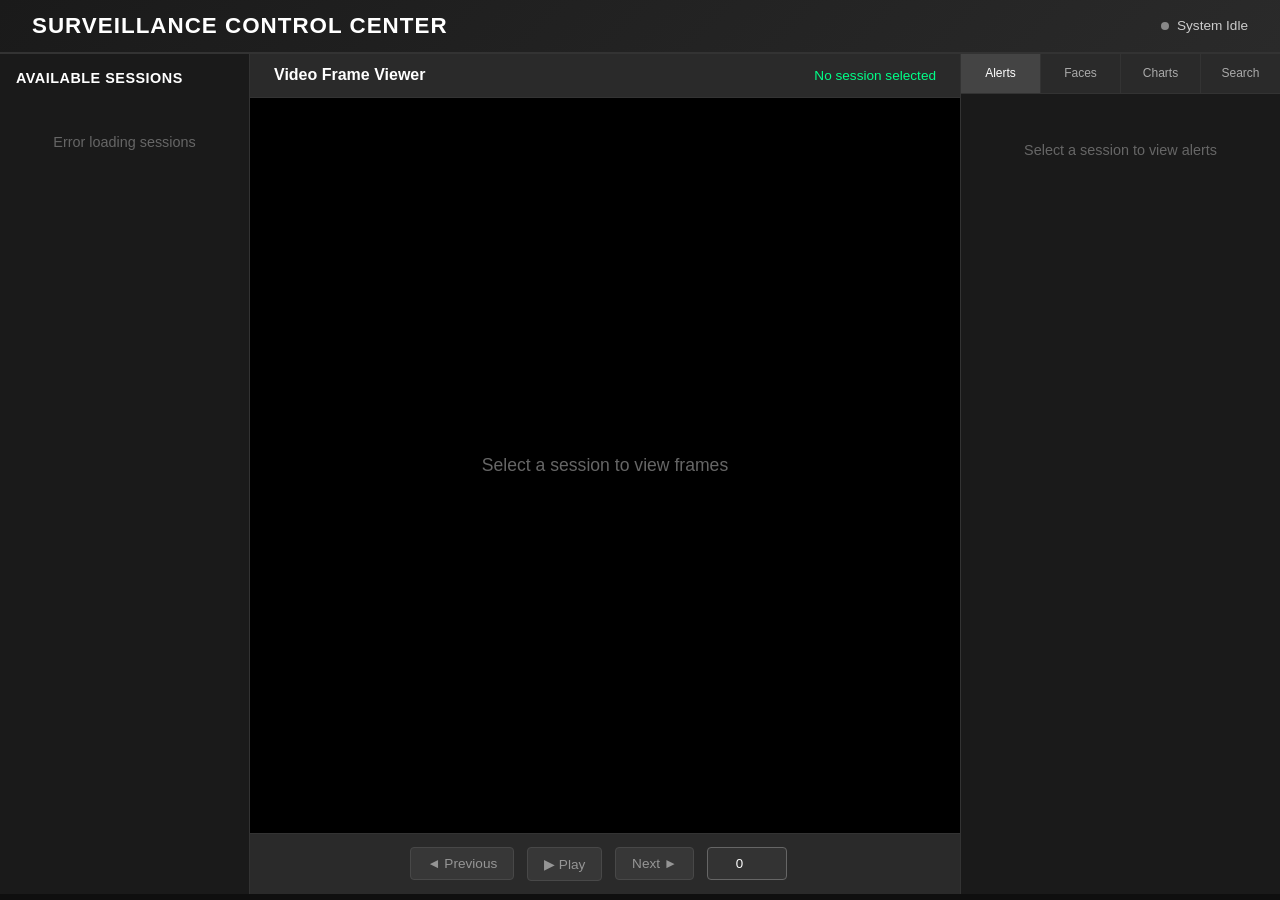
<file: dashboard.html>
<!DOCTYPE html>
<html lang="en">
<head>
    <meta charset="UTF-8" />
    <meta name="viewport" content="width=device-width,initial-scale=1" />
    <title>Surveillance Control Center</title>
    <style>
        * { margin: 0; padding: 0; box-sizing: border-box; }
        body {
            font-family: 'Segoe UI', Tahoma, Geneva, Verdana, sans-serif;
            background: #0f0f0f; color: #e0e0e0; overflow: hidden;
        }
        .header {
            background: linear-gradient(135deg,#1a1a1a 0%,#2a2a2a 100%);
            border-bottom: 2px solid #333; padding: 0.8rem 2rem;
            display:flex; justify-content:space-between; align-items:center;
            box-shadow: 0 2px 10px rgba(0,0,0,0.5);
        }
        .header h1 { font-size:1.4rem; font-weight:600; color:#fff; text-transform:uppercase; letter-spacing:1px; }
        .header-controls { display:flex; align-items:center; gap:1rem; }
        .status-indicator { display:flex; align-items:center; gap:0.5rem; font-size:0.85rem; color:#ccc; }
        .status-dot { width:8px; height:8px; background:#00ff00; border-radius:50%; animation:pulse 2s infinite; }
        @keyframes pulse { 0%,100%{opacity:1;} 50%{opacity:0.4;} }

        .main-container {
            display:grid; grid-template-columns:250px 1fr 320px;
            height: calc(100vh - 60px); gap:0; background:#0f0f0f;
        }

        .sidebar { background:#1a1a1a; padding:1rem; border-right:1px solid #333; overflow-y:auto; }
        .sidebar h3 { color:#fff; font-size:0.9rem; margin-bottom:1rem; text-transform:uppercase; letter-spacing:0.5px; }
        .session-list { display:flex; flex-direction:column; gap:0.8rem; }
        .session-item {
            background:#2a2a2a; border-radius:4px; padding:0.8rem; border:1px solid #444; cursor:pointer;
            transition: all .15s ease;
        }
        .session-item:hover { background:#333; border-color:#555; }
        .session-item.active { background:#444; border-color:#00ff88; }
        .session-id { font-size:0.85rem; color:#00ff88; font-weight:600; margin-bottom:0.3rem; }
        .session-meta { font-size:0.7rem; color:#aaa; }

        .center-panel { background:#1a1a1a; display:flex; flex-direction:column; }
        .viewer-header { background:#2a2a2a; padding:0.8rem 1.5rem; border-bottom:1px solid #333; display:flex; justify-content:space-between; align-items:center; }
        .viewer-title { font-size:1rem; color:#fff; font-weight:600; }
        .session-info { font-size:0.85rem; color:#00ff88; }

        .frame-viewer { flex:1; background:#000; display:flex; align-items:center; justify-content:center; position:relative; overflow:hidden; }
        .frame-viewer img { max-width:100%; max-height:100%; object-fit:contain; display:block; }
        .frame-placeholder { color:#666; font-size:1.1rem; text-align:center; }

        .frame-controls {
            background:#2a2a2a; padding:0.8rem 1rem; border-top:1px solid #333; display:flex; justify-content:center; align-items:center; gap:0.8rem;
        }
        .frame-controls button {
            background:#444; border:1px solid #666; color:#fff; padding:0.5rem 1rem; border-radius:4px; cursor:pointer; font-size:0.85rem; transition:background 0.2s;
        }
        .frame-controls button:hover:not(:disabled){ background:#555; }
        .frame-controls button:disabled { opacity:0.5; cursor:not-allowed; }
        .frame-controls input { width:80px; padding:0.5rem; background:#333; border:1px solid #666; color:#fff; text-align:center; border-radius:4px; }
        .frame-info { font-size:0.8rem; color:#aaa; }

        .right-panel { background:#1a1a1a; display:flex; flex-direction:column; border-left:1px solid #333; }
        .panel-tabs { display:flex; background:#2a2a2a; border-bottom:1px solid #333; }
        .tab { flex:1; padding:0.8rem 0.5rem; text-align:center; cursor:pointer; font-size:0.75rem; color:#aaa; border-right:1px solid #333; transition:all .15s; }
        .tab:last-child { border-right:none; }
        .tab.active { background:#444; color:#fff; }
        .tab-content { flex:1; overflow-y:auto; }
        .tab-panel { display:none; height:100%; }
        .tab-panel.active { display:flex; flex-direction:column; }

        .alerts-scroll { padding:1rem; overflow-y:auto; }
        .alert-item { background:#2a2a2a; border-left:4px solid #ff6b6b; padding:0.8rem; margin-bottom:0.8rem; border-radius:0 4px 4px 0; }
        .alert-item.critical { border-left-color:#ff3838; background:rgba(255,56,56,0.06); }
        .alert-item.medium { border-left-color:#ffa726; background:rgba(255,167,38,0.04); }
        .alert-header { display:flex; justify-content:space-between; margin-bottom:0.5rem; }
        .alert-reason { font-weight:600; color:#fff; font-size:0.85rem; }
        .alert-severity { padding:0.2rem 0.6rem; border-radius:3px; font-size:0.7rem; font-weight:700; text-transform:uppercase; color:#fff; }
        .alert-severity.critical { background:#ff3838; }
        .alert-severity.medium { background:#ffa726; color:#222; }
        .alert-meta { font-size:0.75rem; color:#aaa; }

        .face-grid { padding:1rem; display:grid; grid-template-columns:repeat(2,1fr); gap:0.8rem; }
        .face-item { background:#2a2a2a; border-radius:4px; padding:0.8rem; text-align:center; border:1px solid #444; }
        .face-item img { width:100%; height:80px; border-radius:4px; background:#444; margin-bottom:0.5rem; object-fit:cover; }
        .face-item .name { font-size:0.75rem; color:#ff6b6b; font-weight:600; margin-bottom:0.2rem; }
        .face-item .confidence { font-size:0.7rem; color:#aaa; }

        .charts-scroll { padding:1rem; overflow-y:auto; }
        .chart-container { background:#2a2a2a; border-radius:4px; padding:1rem; border:1px solid #444; }
        .chart-container img { width:100%; height:auto; border-radius:4px; }

        .chatbot-container { height:100%; display:flex; flex-direction:column; }
        .chatbot-header { background:#2a2a2a; padding:0.8rem; border-bottom:1px solid #333; font-size:0.9rem; font-weight:600; color:#fff; }
        .chatbot-messages { flex:1; padding:1rem; overflow-y:auto; display:flex; flex-direction:column; gap:0.8rem; }
        .message { padding:0.8rem; border-radius:6px; max-width:85%; font-size:0.85rem; line-height:1.4; }
        .message.user { background:#444; color:#fff; align-self:flex-end; margin-left:auto; }
        .message.assistant { background:#2a2a2a; color:#e0e0e0; align-self:flex-start; border:1px solid #333; }
        .chatbot-input { display:flex; gap:0.5rem; padding:1rem; border-top:1px solid #333; background:#1a1a1a; }
        .chatbot-input input { flex:1; padding:0.6rem; background:#2a2a2a; border:1px solid #444; border-radius:4px; color:#fff; font-size:0.85rem; }
        .chatbot-input button { padding:0.6rem 1rem; background:#444; border:1px solid #666; border-radius:4px; color:#fff; font-weight:600; cursor:pointer; transition:background .15s; }
        .chatbot-input button:hover { background:#555; }
        .no-data { text-align:center; color:#666; padding:2rem; font-size:0.9rem; }
    </style>
</head>
<body>
    <div class="header">
        <h1>Surveillance Control Center</h1>
        <div class="header-controls">
            <div class="status-indicator">
                <div class="status-dot" id="statusDot"></div>
                <span id="statusText">System Idle</span>
            </div>
        </div>
    </div>

    <div class="main-container">
        <div class="sidebar">
            <h3>Available Sessions</h3>
            <div class="session-list" id="sessionList">
                <div class="no-data">Loading sessions...</div>
            </div>
        </div>

        <div class="center-panel">
            <div class="viewer-header">
                <div class="viewer-title">Video Frame Viewer</div>
                <div class="session-info" id="sessionInfo">No session selected</div>
            </div>

            <div class="frame-viewer" id="frameViewer">
                <div class="frame-placeholder">Select a session to view frames</div>
            </div>

            <div class="frame-controls">
                <button id="prevBtn" disabled>◄ Previous</button>
                <button id="playBtn" disabled>▶ Play</button>
                <button id="nextBtn" disabled>Next ►</button>
                <input type="number" id="frameInput" value="0" min="0" disabled />
                <div class="frame-info" id="frameInfo"></div>
            </div>
        </div>

        <div class="right-panel">
            <div class="panel-tabs" role="tablist">
                <div class="tab active" data-tab="alerts">Alerts</div>
                <div class="tab" data-tab="faces">Faces</div>
                <div class="tab" data-tab="charts">Charts</div>
                <div class="tab" data-tab="chat">Search</div>
            </div>

            <div class="tab-content">
                <div class="tab-panel active" id="alerts-panel">
                    <div class="alerts-scroll" id="alertsContainer">
                        <div class="no-data">Select a session to view alerts</div>
                    </div>
                </div>

                <div class="tab-panel" id="faces-panel">
                    <div class="face-grid" id="facesContainer">
                        <div class="no-data">Select a session to view detected faces</div>
                    </div>
                </div>

                <div class="tab-panel" id="charts-panel">
                    <div class="charts-scroll" id="chartsContainer">
                        <div class="no-data">Select a session to view analytics</div>
                    </div>
                </div>

                <div class="tab-panel" id="chat-panel">
                    <div class="chatbot-container">
                        <div class="chatbot-header">Intelligence Analysis Search</div>
                        <div class="chatbot-messages" id="chatMessages"></div>
                        <div class="chatbot-input">
                            <input type="text" id="chatInput" placeholder="Ask about the footage..." />
                            <button id="chatSendBtn">Send</button>
                        </div>
                    </div>
                </div>
            </div>
        </div>
    </div>

    <script>
    (function () {
        // CONFIG
        const API_BASE = 'http://localhost:8000';
        // STATE
        let sessions = [];
        let currentSessionId = null;
        let sessionData = null;
        let totalFrames = 0;
        let currentFrame = 0;
        let isPlaying = false;
        let playInterval = null;

        // Utility: fuzzy keyword matching
        function includesAny(text, keywords) {
            if (!text) return false;
            text = text.toLowerCase();
            return keywords.some(k => text.includes(k.toLowerCase()));
        }

        // Utility: extract numbers from query (e.g., "how many people: 12?")
        function extractNumber(text) {
            const m = text.match(/(\d{1,6})/);
            return m ? parseInt(m[1], 10) : null;
        }

        // Chat Q/A definitions. Each entry supports:
        //  - keywords: array of strings to match
        //  - answer: static string OR
        //  - answerFn: function(query) => string that can access sessionData
        const qaPairs = [
            {
                keywords: ['what kind', 'what is visible', 'activity visible', 'what kind of activity'],
                answer: "The footage shows a military engagement, including movement of armed combatants, light tactical vehicles, and potential use of weapons such as small arms and RPGs. Check thumbnails for visible weapon signatures and vehicle silhouettes."
            },
            {
                // count-related queries
                keywords: ['how many', 'how many people', 'how many persons', 'people detected', 'person detected', 'count people', 'count persons'],
                answerFn: (q) => {
                    // if user included a number explicitly, echo / clarify
                    const explicit = extractNumber(q);
                    if (explicit !== null) {
                        return `You mentioned ${explicit}. If you want a live count for this session, ask 'how many detected in this session' or select a session first.`;
                    }

                    // try to use sessionData fields (common names)
                    if (sessionData) {
                        if (typeof sessionData.person_count === 'number') {
                            return `Found: ${sessionData.person_count}`;
                        }
                        // if sessionData contains detections array, count those
                        if (Array.isArray(sessionData.detections)) {
                            return `Found: ${sessionData.detections.length}`;
                        }
                        // some APIs return entities or objects
                        if (Array.isArray(sessionData.objects)) {
                            return `Found: ${sessionData.objects.length}`;
                        }
                    }

                    // fallback example value (your requested placeholder)
                    return 'Found: 34';
                }
            },
            {
                keywords: ['who should', 'handle', 'who handles', 'personnel'],
                answer: "This footage should be handled only by authorized intelligence or military command personnel who have the necessary clearance and operational remit. Avoid distributing raw footage to standard security teams without authorization."
            },
            {
                keywords: ['analysis', 'perform', 'assess', 'what to analyze', 'analysis requirements'],
                answer: "Perform an intelligence-value assessment: identify unit movement, vehicle types, weapons signatures (e.g., RPG arcs), formation/tactical patterns, likely ingress/egress routes, timestamps of key events, and any unique markings. Correlate with other sensors and geospatial intelligence where possible."
            },
            {
                keywords: ['document', 'record', 'how should', 'logging', 'logging format'],
                answer: "Document for after-action review. Include exact timestamps, frame references, annotated screenshots, tracks of identified entities, estimated geolocation, and a concise narrative describing behaviors and likely intent."
            },
            {
                keywords: ['archive', 'store', 'afterward', 'done with', 'where to store'],
                answer: "Archive footage in a secure, access-controlled repository with classification labels and a retention schedule. Keep metadata (source, sensor, timestamps, operator) and restrict access to authorized analysts only."
            },
            {
                keywords: ['weapons', 'identify weapons', 'what weapons', 'vehicles'],
                answer: "Identifiable equipment includes small arms and crew-served weapons; some frames show signatures consistent with RPG use. Vehicle silhouettes suggest light tactical trucks and possibly APC-type vehicles — extract high-res stills for forensic ID."
            },
            {
                keywords: ['suspicious', 'suspicious behavior', 'anomalous', 'unusual activity'],
                answer: "Flag clusters near chokepoints, individuals changing formation, rapid movements, or unattended objects. Timestamp and prioritize those segments for analyst review."
            },
            {
                keywords: ['next steps', 'recommend', 'what now', 'recommendation'],
                answer: "Recommended next steps: (1) extract and secure key frames, (2) run watchlist matches (faces/vehicles), (3) cross-reference with other sensor feeds, (4) prepare a concise intel brief for commanders."
            },
            {
                keywords: ['help', 'guide', 'what can you do', 'how to use'],
                answer: "Ask questions about the activity, counts (e.g., 'how many people detected?'), handling procedures, analysis steps, documentation, or archival protocols. If a session is selected I can include live numbers from it."
            }
        ];

        // DOM refs
        const sessionListEl = document.getElementById('sessionList');
        const sessionInfoEl = document.getElementById('sessionInfo');
        const statusTextEl = document.getElementById('statusText');
        const statusDotEl = document.getElementById('statusDot');

        const frameViewerEl = document.getElementById('frameViewer');
        const frameInputEl = document.getElementById('frameInput');
        const prevBtn = document.getElementById('prevBtn');
        const nextBtn = document.getElementById('nextBtn');
        const playBtn = document.getElementById('playBtn');
        const frameInfoEl = document.getElementById('frameInfo');

        const alertsContainer = document.getElementById('alertsContainer');
        const facesContainer = document.getElementById('facesContainer');
        const chartsContainer = document.getElementById('chartsContainer');

        const chatMessages = document.getElementById('chatMessages');
        const chatInput = document.getElementById('chatInput');
        const chatSendBtn = document.getElementById('chatSendBtn');

        // Initialize
        document.addEventListener('DOMContentLoaded', () => {
            attachControls();
            loadSessions();
            attachTabHandlers();
            setStatus('System Idle');
            appendAssistantMessage("System ready. Select a session then ask me about the footage (e.g., 'How many people detected?').");
        });

        function setStatus(text, active = false) {
            statusTextEl.textContent = text;
            statusDotEl.style.background = active ? '#00ff00' : '#888';
        }

        async function loadSessions() {
            sessionListEl.innerHTML = '<div class="no-data">Loading sessions...</div>';
            try {
                const res = await fetch(`${API_BASE}/api/sessions`);
                if (!res.ok) throw new Error(`HTTP ${res.status}`);
                const data = await res.json();
                sessions = data.sessions || [];
                renderSessionList();
            } catch (err) {
                console.error('Error loading sessions:', err);
                sessionListEl.innerHTML = '<div class="no-data">Error loading sessions</div>';
            }
        }

        function renderSessionList() {
            if (!sessions || sessions.length === 0) {
                sessionListEl.innerHTML = '<div class="no-data">No sessions found</div>';
                return;
            }
            sessionListEl.innerHTML = '';
            sessions.forEach(s => {
                const el = document.createElement('div');
                el.className = 'session-item';
                el.dataset.sessionId = s.session_id;
                el.innerHTML = `
                    <div class="session-id">${s.session_id}</div>
                    <div class="session-meta">Frames: ${s.metadata?.frame_count || 0} • FPS: ${s.metadata?.fps || 30}</div>
                `;
                el.addEventListener('click', () => selectSession(s.session_id));
                sessionListEl.appendChild(el);
            });
        }

        // Safe highlight
        function highlightSession(sessionId) {
            document.querySelectorAll('.session-item').forEach(it => {
                it.classList.toggle('active', it.dataset.sessionId === sessionId);
            });
        }

        async function selectSession(sessionId) {
            if (!sessionId) return;
            currentSessionId = sessionId;
            highlightSession(sessionId);
            sessionInfoEl.textContent = `Session: ${sessionId}`;
            setStatus(`Active: ${sessionId}`, true);
            try {
                await loadSessionData(sessionId);
            } catch (err) {
                console.error('Error selecting session:', err);
            }
        }

        async function loadSessionData(sessionId) {
            try {
                const res = await fetch(`${API_BASE}/api/session/${encodeURIComponent(sessionId)}`);
                if (!res.ok) throw new Error(`HTTP ${res.status}`);
                const json = await res.json();
                sessionData = json;
                // Normalize frames
                totalFrames = (json.annotated_frame_count) || (json.session_metadata && json.session_metadata.frame_count) || 0;
                currentFrame = 0;
                enableFrameControls(true);
                renderAlerts(json.alerts || []);
                renderFaces(json.faces || json.detected_faces || []);
                await loadVisualizations(sessionId);
                await loadFrame(0);
            } catch (err) {
                console.error('Error loading session data:', err);
                appendAssistantMessage('Failed to load session data. See console for details.');
            }
        }

        function enableFrameControls(enabled) {
            frameInputEl.disabled = !enabled;
            prevBtn.disabled = !enabled;
            nextBtn.disabled = !enabled;
            playBtn.disabled = !enabled;
            if (!enabled) {
                frameInfoEl.textContent = '';
                frameInputEl.value = 0;
            }
        }

        async function loadFrame(frameIndex) {
            if (!currentSessionId) return;
            // clamp
            if (frameIndex < 0) frameIndex = 0;
            if (totalFrames > 0 && frameIndex > totalFrames - 1) frameIndex = totalFrames - 1;

            const frameViewer = frameViewerEl;
            const img = document.createElement('img');
            img.alt = `Frame ${frameIndex}`;
            img.style.maxWidth = '100%';
            img.style.maxHeight = '100%';
            img.style.objectFit = 'contain';

            img.onload = () => {
                frameViewer.innerHTML = '';
                frameViewer.appendChild(img);
            };
            img.onerror = () => {
                frameViewer.innerHTML = '<div class="frame-placeholder">Frame not available</div>';
            };

            // annotated=true by default for visual overlays
            img.src = `${API_BASE}/api/session/${encodeURIComponent(currentSessionId)}/frame/${frameIndex}?annotated=true&t=${Date.now()}`;

            currentFrame = frameIndex;
            frameInputEl.value = frameIndex;

            const fps = (sessionData && sessionData.session_metadata && sessionData.session_metadata.fps) || 30;
            const timestamp = (fps > 0) ? (frameIndex / fps) : 0;
            frameInfoEl.textContent = `Frame ${frameIndex} / ${Math.max(totalFrames - 1, 0)} • ${timestamp.toFixed(2)}s`;
        }

        // Controls
        function attachControls() {
            prevBtn.addEventListener('click', () => {
                if (currentFrame > 0) loadFrame(currentFrame - 1);
            });
            nextBtn.addEventListener('click', () => {
                if (currentFrame < totalFrames - 1) loadFrame(currentFrame + 1);
            });
            playBtn.addEventListener('click', togglePlayback);
            frameInputEl.addEventListener('change', (e) => {
                const val = parseInt(e.target.value, 10);
                if (!isNaN(val) && val >= 0 && (totalFrames === 0 || val < totalFrames)) {
                    loadFrame(val);
                }
            });

            // chat
            chatSendBtn.addEventListener('click', () => sendMessage());
            chatInput.addEventListener('keypress', (e) => {
                if (e.key === 'Enter') sendMessage();
            });
        }

        function togglePlayback() {
            if (isPlaying) {
                clearInterval(playInterval);
                playBtn.textContent = '▶ Play';
                isPlaying = false;
            } else {
                if (totalFrames <= 0) return;
                playBtn.textContent = '⏸ Pause';
                isPlaying = true;
                const fps = (sessionData && sessionData.session_metadata && sessionData.session_metadata.fps) || 10;
                const intervalMs = Math.max(50, Math.round(1000 / fps));
                playInterval = setInterval(() => {
                    if (currentFrame < totalFrames - 1) {
                        loadFrame(currentFrame + 1);
                    } else {
                        clearInterval(playInterval);
                        playBtn.textContent = '▶ Play';
                        isPlaying = false;
                    }
                }, intervalMs);
            }
        }

        // Render helpers
        function renderAlerts(alerts) {
            if (!alerts || alerts.length === 0) {
                alertsContainer.innerHTML = '<div class="no-data">No alerts in this session</div>';
                return;
            }
            alertsContainer.innerHTML = '';
            alerts.forEach(a => {
                const div = document.createElement('div');
                const severity = (a.severity || 'MEDIUM').toLowerCase();
                div.className = 'alert-item ' + severity;
                const ts = (typeof a.timestamp_sec === 'number') ? `${a.timestamp_sec.toFixed(1)}s` : '';
                div.innerHTML = `
                    <div class="alert-header">
                        <div class="alert-reason">${escapeHtml(a.reason || 'Alert')}</div>
                        <div class="alert-severity ${severity}">${escapeHtml((a.severity || 'MEDIUM').toUpperCase())}</div>
                    </div>
                    <div class="alert-meta">${ts} • Frame ${a.frame_ref || 'N/A'}</div>
                `;
                alertsContainer.appendChild(div);
            });
        }

        function renderFaces(faceList) {
            // if sessionData has faces, prefer them, else show fake placeholders
            const faces = Array.isArray(faceList) && faceList.length ? faceList : (sessionData && (sessionData.detected_faces || sessionData.faces || sessionData.people)) || [];
            if (!faces || faces.length === 0) {
                // show sample placeholders (keeps UI consistent)
                facesContainer.innerHTML = `
                    <div class="no-data">No face detections available for this session</div>
                `;
                return;
            }
            facesContainer.innerHTML = '';
            faces.slice(0, 6).forEach(f => {
                const div = document.createElement('div');
                div.className = 'face-item';
                const name = f.name || f.id || 'SUBJECT';
                const confidence = (typeof f.confidence === 'number') ? `${Math.round(f.confidence)}%` : (f.confidence || '—');
                const threat = f.threat || f.risk || '';
                div.innerHTML = `
                    <svg width="120" height="80" style="width:100%;height:80px;">
                        <rect width="120" height="80" fill="#444"/>
                        <circle cx="60" cy="35" r="18" fill="#666"/>
                        <rect x="45" y="55" width="30" height="25" fill="#666"/>
                    </svg>
                    <div class="name">${escapeHtml(name)}</div>
                    <div class="confidence">${escapeHtml(confidence)} ${threat ? '• ' + escapeHtml(threat) : ''}</div>
                `;
                facesContainer.appendChild(div);
            });
        }

        async function loadVisualizations(sessionId) {
            try {
                const res = await fetch(`${API_BASE}/api/session/${encodeURIComponent(sessionId)}/visualizations`);
                if (!res.ok) {
                    chartsContainer.innerHTML = '<div class="no-data">No visualization data available</div>';
                    return;
                }
                const data = await res.json();
                if (data && data.chart_image) {
                    chartsContainer.innerHTML = `
                        <div class="chart-container">
                            <img src="${data.chart_image}" alt="Session Analysis Charts" />
                        </div>
                    `;
                } else {
                    chartsContainer.innerHTML = '<div class="no-data">No visualization data available</div>';
                }
            } catch (err) {
                console.error('Error loading visualizations:', err);
                chartsContainer.innerHTML = '<div class="no-data">Error loading charts</div>';
            }
        }

        // Chat logic: dynamic handler that uses sessionData when relevant
        function sendMessage() {
            const queryRaw = chatInput.value.trim();
            if (!queryRaw) return;
            appendUserMessage(queryRaw);
            chatInput.value = '';
            // Basic intent matching
            const q = queryRaw.toLowerCase();

            // First check for an explicit number query like "how many people" or "count"
            let matched = false;
            let reply = null;

            for (const qa of qaPairs) {
                if (includesAny(q, qa.keywords)) {
                    matched = true;
                    if (typeof qa.answerFn === 'function') {
                        try {
                            reply = qa.answerFn(queryRaw);
                        } catch (err) {
                            console.error('answerFn error', err);
                            reply = "I tried to compute an answer but ran into an internal error.";
                        }
                    } else {
                        reply = qa.answer;
                    }
                    break;
                }
            }

            // If not matched by keyword, do heuristic: numbers or "frame info" or session-specific queries
            if (!matched) {
                // numeric question example: "found: 1823" or "how many people found"
                if (/how many|count|detected|found/.test(q)) {
                    // fallback to same logic as count answerFn
                    const explicit = extractNumber(q);
                    if (explicit !== null) {
                        reply = `You asked about ${explicit}. For a live session count, select a session and ask 'how many detected in this session'.`;
                    } else if (sessionData) {
                        if (typeof sessionData.person_count === 'number') reply = `Found: ${sessionData.person_count}`;
                        else if (Array.isArray(sessionData.detections)) reply = `Found: ${sessionData.detections.length}`;
                        else reply = 'Found: 34';
                    } else {
                        reply = 'Found: 34';
                    }
                } else if (/session|selected session|session id/.test(q)) {
                    reply = currentSessionId ? `Current session: ${currentSessionId}. Total frames: ${totalFrames}.` : 'No session selected. Click a session from the left to load it.';
                } else if (/frame|timestamp|time code/.test(q) && sessionData) {
                    const fps = (sessionData.session_metadata && sessionData.session_metadata.fps) || 30;
                    reply = `Frames: ${totalFrames}. FPS: ${fps}. You can jump to a frame using the input under the viewer.`;
                } else {
                    // fallback help prompt
                    reply = "I can answer questions about activity, counts (e.g., 'How many people detected?'), handling, documentation, or next steps. If you select a session I can include live counts from it.";
                }
            }

            // simulate small delay for realism
            setTimeout(() => appendAssistantMessage(reply), 300);
        }

        // Messaging UI
        function appendUserMessage(text) {
            const div = document.createElement('div');
            div.className = 'message user';
            div.textContent = text;
            chatMessages.appendChild(div);
            chatMessages.scrollTop = chatMessages.scrollHeight;
        }
        function appendAssistantMessage(text) {
            const div = document.createElement('div');
            div.className = 'message assistant';
            div.textContent = text;
            chatMessages.appendChild(div);
            chatMessages.scrollTop = chatMessages.scrollHeight;
        }

        // Tabs
        function attachTabHandlers() {
            document.querySelectorAll('.tab').forEach(tab => {
                tab.addEventListener('click', (e) => {
                    const name = tab.dataset.tab;
                    document.querySelectorAll('.tab').forEach(t => t.classList.remove('active'));
                    document.querySelectorAll('.tab-panel').forEach(p => p.classList.remove('active'));
                    tab.classList.add('active');
                    const panel = document.getElementById(`${name}-panel`);
                    if (panel) panel.classList.add('active');
                });
            });
        }

        // Helpers
        function escapeHtml(s) {
            if (typeof s !== 'string') return s;
            return s.replace(/&/g,'&amp;').replace(/</g,'&lt;').replace(/>/g,'&gt;').replace(/"/g,'&quot;').replace(/'/g,'&#39;');
        }
    })();
    </script>
</body>
</html>
</file>
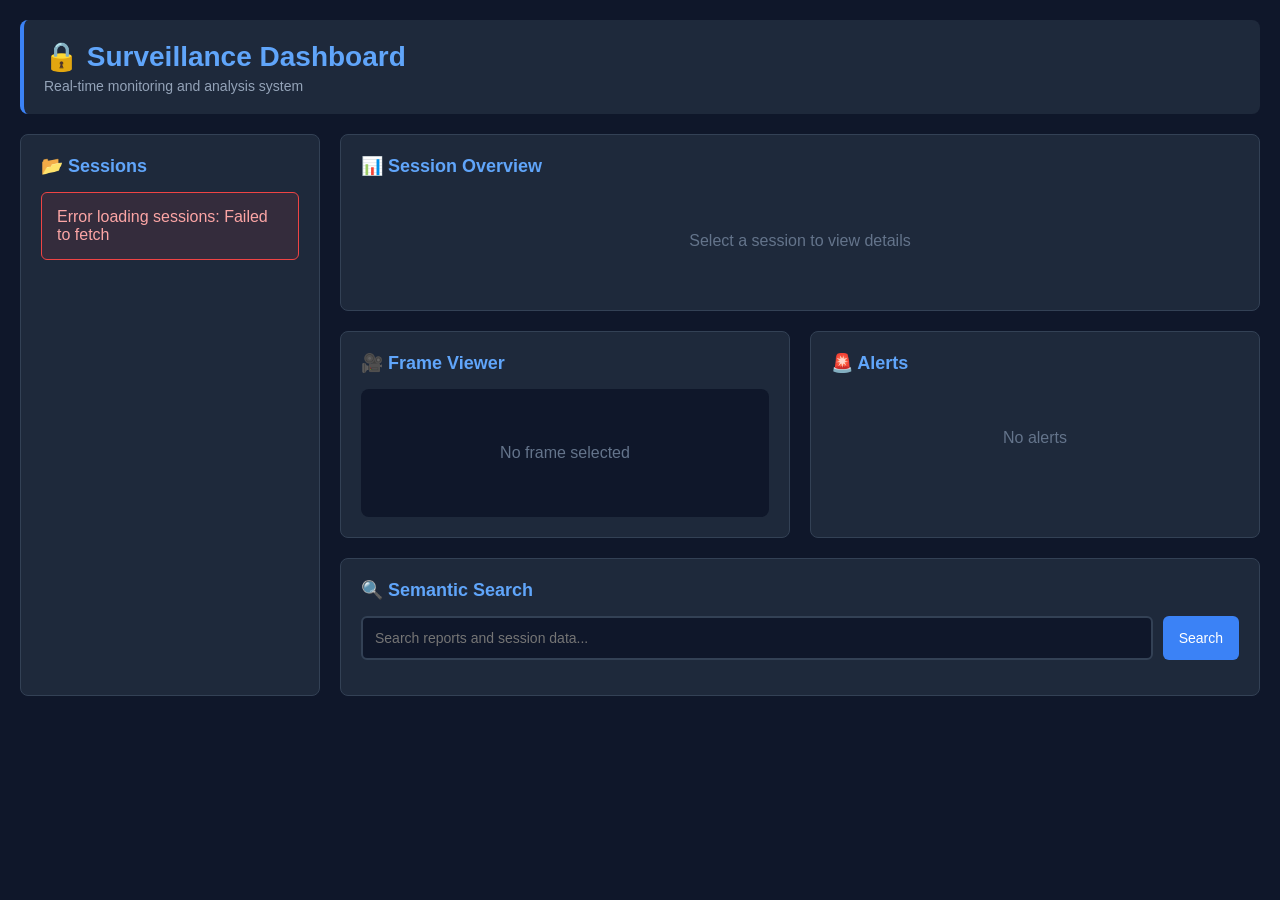
<file: dashboard/frontend.html>
<!DOCTYPE html>
<html lang="en">
<head>
    <meta charset="UTF-8">
    <meta name="viewport" content="width=device-width, initial-scale=1.0">
    <title>Surveillance Dashboard</title>
    <style>
        * {
            margin: 0;
            padding: 0;
            box-sizing: border-box;
        }

        body {
            font-family: -apple-system, BlinkMacSystemFont, 'Segoe UI', Roboto, Oxygen, Ubuntu, Cantarell, sans-serif;
            background: #0f172a;
            color: #e2e8f0;
            padding: 20px;
        }

        .container {
            max-width: 1400px;
            margin: 0 auto;
        }

        header {
            background: #1e293b;
            padding: 20px;
            border-radius: 8px;
            margin-bottom: 20px;
            border-left: 4px solid #3b82f6;
        }

        h1 {
            color: #60a5fa;
            font-size: 28px;
            margin-bottom: 5px;
        }

        .subtitle {
            color: #94a3b8;
            font-size: 14px;
        }

        .dashboard-grid {
            display: grid;
            grid-template-columns: 300px 1fr;
            gap: 20px;
            margin-bottom: 20px;
        }

        .panel {
            background: #1e293b;
            border-radius: 8px;
            padding: 20px;
            border: 1px solid #334155;
        }

        .panel-title {
            font-size: 18px;
            font-weight: 600;
            margin-bottom: 15px;
            color: #60a5fa;
            display: flex;
            align-items: center;
            gap: 8px;
        }

        .session-list {
            max-height: 400px;
            overflow-y: auto;
        }

        .session-item {
            padding: 12px;
            margin-bottom: 8px;
            background: #0f172a;
            border-radius: 6px;
            cursor: pointer;
            border: 2px solid transparent;
            transition: all 0.2s;
        }

        .session-item:hover {
            border-color: #3b82f6;
            background: #1e293b;
        }

        .session-item.active {
            border-color: #3b82f6;
            background: #1e293b;
        }

        .session-id {
            font-weight: 600;
            color: #60a5fa;
            margin-bottom: 4px;
        }

        .session-info {
            font-size: 12px;
            color: #94a3b8;
        }

        .viewer-grid {
            display: grid;
            grid-template-columns: 1fr 1fr;
            gap: 20px;
        }

        .frame-viewer {
            background: #0f172a;
            border-radius: 8px;
            padding: 15px;
            text-align: center;
        }

        .frame-viewer img {
            max-width: 100%;
            border-radius: 6px;
            border: 2px solid #334155;
        }

        .frame-controls {
            display: flex;
            gap: 10px;
            margin-top: 15px;
            justify-content: center;
        }

        .btn {
            background: #3b82f6;
            color: white;
            border: none;
            padding: 8px 16px;
            border-radius: 6px;
            cursor: pointer;
            font-size: 14px;
            transition: background 0.2s;
        }

        .btn:hover {
            background: #2563eb;
        }

        .btn:disabled {
            background: #475569;
            cursor: not-allowed;
        }

        .alerts-panel {
            max-height: 300px;
            overflow-y: auto;
        }

        .alert-item {
            padding: 12px;
            margin-bottom: 8px;
            background: #0f172a;
            border-radius: 6px;
            border-left: 4px solid #ef4444;
        }

        .alert-item.severity-Critical {
            border-left-color: #dc2626;
            background: rgba(220, 38, 38, 0.1);
        }

        .alert-item.severity-High {
            border-left-color: #f59e0b;
            background: rgba(245, 158, 11, 0.1);
        }

        .alert-item.severity-Medium {
            border-left-color: #eab308;
            background: rgba(234, 179, 8, 0.1);
        }

        .alert-item.severity-Low {
            border-left-color: #3b82f6;
            background: rgba(59, 130, 246, 0.1);
        }

        .alert-reason {
            font-weight: 600;
            color: #f87171;
            margin-bottom: 4px;
        }

        .alert-time {
            font-size: 12px;
            color: #94a3b8;
        }

        .search-panel {
            margin-top: 20px;
        }

        .search-box {
            display: flex;
            gap: 10px;
            margin-bottom: 15px;
        }

        .search-input {
            flex: 1;
            padding: 12px;
            background: #0f172a;
            border: 2px solid #334155;
            border-radius: 6px;
            color: #e2e8f0;
            font-size: 14px;
        }

        .search-input:focus {
            outline: none;
            border-color: #3b82f6;
        }

        .search-results {
            max-height: 400px;
            overflow-y: auto;
        }

        .search-result {
            padding: 15px;
            margin-bottom: 10px;
            background: #0f172a;
            border-radius: 6px;
            border-left: 4px solid #3b82f6;
        }

        .result-session {
            font-weight: 600;
            color: #60a5fa;
            margin-bottom: 8px;
        }

        .result-snippet {
            color: #cbd5e1;
            font-size: 14px;
            line-height: 1.6;
        }

        .loading {
            text-align: center;
            padding: 20px;
            color: #94a3b8;
        }

        .error {
            padding: 15px;
            background: rgba(239, 68, 68, 0.1);
            border: 1px solid #ef4444;
            border-radius: 6px;
            color: #fca5a5;
            margin-bottom: 15px;
        }

        .empty-state {
            text-align: center;
            padding: 40px;
            color: #64748b;
        }

        .stats {
            display: grid;
            grid-template-columns: repeat(3, 1fr);
            gap: 10px;
            margin-top: 15px;
        }

        .stat-card {
            background: #0f172a;
            padding: 15px;
            border-radius: 6px;
            text-align: center;
        }

        .stat-value {
            font-size: 24px;
            font-weight: 700;
            color: #60a5fa;
            margin-bottom: 5px;
        }

        .stat-label {
            font-size: 12px;
            color: #94a3b8;
            text-transform: uppercase;
        }

        .report-summary {
            background: #0f172a;
            padding: 15px;
            border-radius: 6px;
            margin-top: 10px;
        }

        .risk-badge {
            display: inline-block;
            padding: 4px 12px;
            border-radius: 4px;
            font-size: 12px;
            font-weight: 600;
            margin-bottom: 10px;
        }

        .risk-Critical { background: #dc2626; color: white; }
        .risk-High { background: #f59e0b; color: white; }
        .risk-Medium { background: #eab308; color: white; }
        .risk-Low { background: #3b82f6; color: white; }
        .risk-None { background: #10b981; color: white; }

        ::-webkit-scrollbar {
            width: 8px;
        }

        ::-webkit-scrollbar-track {
            background: #0f172a;
        }

        ::-webkit-scrollbar-thumb {
            background: #475569;
            border-radius: 4px;
        }

        ::-webkit-scrollbar-thumb:hover {
            background: #64748b;
        }
    </style>
</head>
<body>
    <div class="container">
        <header>
            <h1>🔒 Surveillance Dashboard</h1>
            <p class="subtitle">Real-time monitoring and analysis system</p>
        </header>

        <div class="dashboard-grid">
            <!-- Session List Panel -->
            <div class="panel">
                <div class="panel-title">
                    📂 Sessions
                    <span id="sessionCount" style="margin-left: auto; font-size: 14px; color: #94a3b8;"></span>
                </div>
                <div id="sessionList" class="session-list">
                    <div class="loading">Loading sessions...</div>
                </div>
            </div>

            <!-- Main Content -->
            <div>
                <div class="panel">
                    <div class="panel-title">📊 Session Overview</div>
                    <div id="sessionOverview">
                        <div class="empty-state">
                            Select a session to view details
                        </div>
                    </div>
                </div>

                <div class="viewer-grid" style="margin-top: 20px;">
                    <!-- Frame Viewer -->
                    <div class="panel">
                        <div class="panel-title">🎥 Frame Viewer</div>
                        <div class="frame-viewer" id="frameViewer">
                            <div class="empty-state">No frame selected</div>
                        </div>
                    </div>

                    <!-- Alerts Panel -->
                    <div class="panel">
                        <div class="panel-title">
                            🚨 Alerts
                            <span id="alertCount" style="margin-left: auto; font-size: 14px; color: #94a3b8;"></span>
                        </div>
                        <div id="alertsPanel" class="alerts-panel">
                            <div class="empty-state">No alerts</div>
                        </div>
                    </div>
                </div>

                <!-- Search Panel -->
                <div class="panel search-panel">
                    <div class="panel-title">🔍 Semantic Search</div>
                    <div class="search-box">
                        <input type="text" id="searchInput" class="search-input" placeholder="Search reports and session data...">
                        <button class="btn" onclick="performSearch()">Search</button>
                    </div>
                    <div id="searchResults" class="search-results"></div>
                </div>
            </div>
        </div>
    </div>

    <script>
        const API_BASE = 'http://localhost:8000';
        let currentSession = null;
        let currentFrames = [];
        let currentFrameIndex = 0;
        let alertPollingInterval = null;

        // Load sessions on page load
        window.addEventListener('DOMContentLoaded', () => {
            loadSessions();
            
            // Enable search on Enter key
            document.getElementById('searchInput').addEventListener('keypress', (e) => {
                if (e.key === 'Enter') performSearch();
            });
        });

        // Load all sessions
        async function loadSessions() {
            try {
                const response = await fetch(`${API_BASE}/sessions`);
                const sessions = await response.json();
                
                const sessionList = document.getElementById('sessionList');
                document.getElementById('sessionCount').textContent = `${sessions.length} total`;
                
                if (sessions.length === 0) {
                    sessionList.innerHTML = '<div class="empty-state">No sessions found</div>';
                    return;
                }
                
                sessionList.innerHTML = sessions.map(session => `
                    <div class="session-item" onclick="selectSession('${session.session_id}')">
                        <div class="session-id">${session.session_id}</div>
                        <div class="session-info">${session.frame_count} frames • ${session.fps.toFixed(1)} fps</div>
                        <div class="session-info">${new Date(session.started_at).toLocaleString()}</div>
                    </div>
                `).join('');
            } catch (error) {
                document.getElementById('sessionList').innerHTML = `
                    <div class="error">Error loading sessions: ${error.message}</div>
                `;
            }
        }

        // Select a session
        async function selectSession(sessionId) {
            currentSession = sessionId;
            
            // Update active state
            document.querySelectorAll('.session-item').forEach(item => {
                item.classList.remove('active');
            });
            event.target.closest('.session-item').classList.add('active');
            
            // Load session data
            await Promise.all([
                loadSessionOverview(sessionId),
                loadFrames(sessionId),
                loadAlerts(sessionId)
            ]);
            
            // Start polling alerts
            if (alertPollingInterval) clearInterval(alertPollingInterval);
            alertPollingInterval = setInterval(() => loadAlerts(sessionId), 5000);
        }

        // Load session overview
        async function loadSessionOverview(sessionId) {
            try {
                const [sessionResp, reportResp] = await Promise.all([
                    fetch(`${API_BASE}/sessions/${sessionId}/frames?limit=1`),
                    fetch(`${API_BASE}/sessions/${sessionId}/report`).catch(() => null)
                ]);
                
                const sessionData = await sessionResp.json();
                const report = reportResp ? await reportResp.json() : null;
                
                let html = `
                    <div class="stats">
                        <div class="stat-card">
                            <div class="stat-value">${sessionData.total_frames}</div>
                            <div class="stat-label">Total Frames</div>
                        </div>
                        <div class="stat-card">
                            <div class="stat-value" id="detectionCount">-</div>
                            <div class="stat-label">Detections</div>
                        </div>
                        <div class="stat-card">
                            <div class="stat-value" id="trackCount">-</div>
                            <div class="stat-label">Tracks</div>
                        </div>
                    </div>
                `;
                
                if (report && report.summary_for_user) {
                    const summary = report.summary_for_user;
                    html += `
                        <div class="report-summary">
                            <span class="risk-badge risk-${summary.overall_risk_level}">${summary.overall_risk_level} Risk</span>
                            <p style="color: #cbd5e1; margin-top: 10px;">${summary.justification}</p>
                        </div>
                    `;
                }
                
                document.getElementById('sessionOverview').innerHTML = html;
                
                // Load detection and track counts
                loadDetectionStats(sessionId);
                loadTrackStats(sessionId);
                
            } catch (error) {
                document.getElementById('sessionOverview').innerHTML = `
                    <div class="error">Error loading overview: ${error.message}</div>
                `;
            }
        }

        // Load detection stats
        async function loadDetectionStats(sessionId) {
            try {
                const response = await fetch(`${API_BASE}/sessions/${sessionId}/detections`);
                const data = await response.json();
                const count = Object.values(data.detections || {}).flat().length;
                document.getElementById('detectionCount').textContent = count;
            } catch (error) {
                document.getElementById('detectionCount').textContent = 'N/A';
            }
        }

        // Load track stats
        async function loadTrackStats(sessionId) {
            try {
                const response = await fetch(`${API_BASE}/sessions/${sessionId}/tracks`);
                const data = await response.json();
                const tracks = new Set();
                Object.values(data.tracks || {}).flat().forEach(t => tracks.add(t.track_id));
                document.getElementById('trackCount').textContent = tracks.size;
            } catch (error) {
                document.getElementById('trackCount').textContent = 'N/A';
            }
        }

        // Load frames for session
        async function loadFrames(sessionId) {
            try {
                const response = await fetch(`${API_BASE}/sessions/${sessionId}/frames?limit=100`);
                const data = await response.json();
                currentFrames = data.frames || [];
                currentFrameIndex = 0;
                
                if (currentFrames.length > 0) {
                    displayFrame(0);
                }
            } catch (error) {
                console.error('Error loading frames:', error);
            }
        }

        // Display frame
        function displayFrame(index) {
            if (index < 0 || index >= currentFrames.length) return;
            
            currentFrameIndex = index;
            const frame = currentFrames[index];
            
            const viewer = document.getElementById('frameViewer');
            viewer.innerHTML = `
                <img src="${API_BASE}/sessions/${currentSession}/frames/${frame.frame_id}" 
                     alt="Frame ${frame.frame_index}">
                <div style="margin-top: 10px; color: #94a3b8; font-size: 14px;">
                    Frame ${frame.frame_index} • ${frame.timestamp_sec.toFixed(2)}s
                </div>
                <div class="frame-controls">
                    <button class="btn" onclick="displayFrame(${index - 1})" ${index === 0 ? 'disabled' : ''}>
                        ← Previous
                    </button>
                    <button class="btn" onclick="displayFrame(${index + 1})" ${index === currentFrames.length - 1 ? 'disabled' : ''}>
                        Next →
                    </button>
                </div>
            `;
        }

        // Load alerts
        async function loadAlerts(sessionId) {
            try {
                const response = await fetch(`${API_BASE}/sessions/${sessionId}/alerts`);
                const data = await response.json();
                const alerts = data.alerts || [];
                
                document.getElementById('alertCount').textContent = `${alerts.length} alerts`;
                
                const alertsPanel = document.getElementById('alertsPanel');
                
                if (alerts.length === 0) {
                    alertsPanel.innerHTML = '<div class="empty-state">No alerts detected</div>';
                    return;
                }
                
                alertsPanel.innerHTML = alerts.map(alert => `
                    <div class="alert-item severity-${alert.severity}">
                        <div class="alert-reason">${alert.reason.replace(/_/g, ' ').toUpperCase()}</div>
                        <div class="alert-time">
                            ${alert.timestamp_sec.toFixed(2)}s • ${alert.severity} severity
                        </div>
                        <div style="font-size: 12px; color: #94a3b8; margin-top: 4px;">
                            ${JSON.stringify(alert.evidence)}
                        </div>
                    </div>
                `).join('');
                
            } catch (error) {
                console.error('Error loading alerts:', error);
            }
        }

        // Perform search
        async function performSearch() {
            const query = document.getElementById('searchInput').value.trim();
            if (!query) return;
            
            const resultsDiv = document.getElementById('searchResults');
            resultsDiv.innerHTML = '<div class="loading">Searching...</div>';
            
            try {
                const response = await fetch(`${API_BASE}/search`, {
                    method: 'POST',
                    headers: { 'Content-Type': 'application/json' },
                    body: JSON.stringify({ query, limit: 10 })
                });
                
                const data = await response.json();
                
                if (data.results.length === 0) {
                    resultsDiv.innerHTML = '<div class="empty-state">No results found</div>';
                    return;
                }
                
                resultsDiv.innerHTML = data.results.map(result => `
                    <div class="search-result" onclick="selectSession('${result.session_id}')">
                        <div class="result-session">
                            Session: ${result.session_id}
                            <span class="risk-badge risk-${result.risk_level}" style="margin-left: 10px; font-size: 11px;">
                                ${result.risk_level}
                            </span>
                        </div>
                        <div class="result-snippet">${result.snippet}</div>
                        <div style="font-size: 12px; color: #64748b; margin-top: 8px;">
                            ${new Date(result.generated_at).toLocaleString()}
                        </div>
                    </div>
                `).join('');
                
            } catch (error) {
                resultsDiv.innerHTML = `<div class="error">Search error: ${error.message}</div>`;
            }
        }
    </script>
</body>
</html>
</file>
